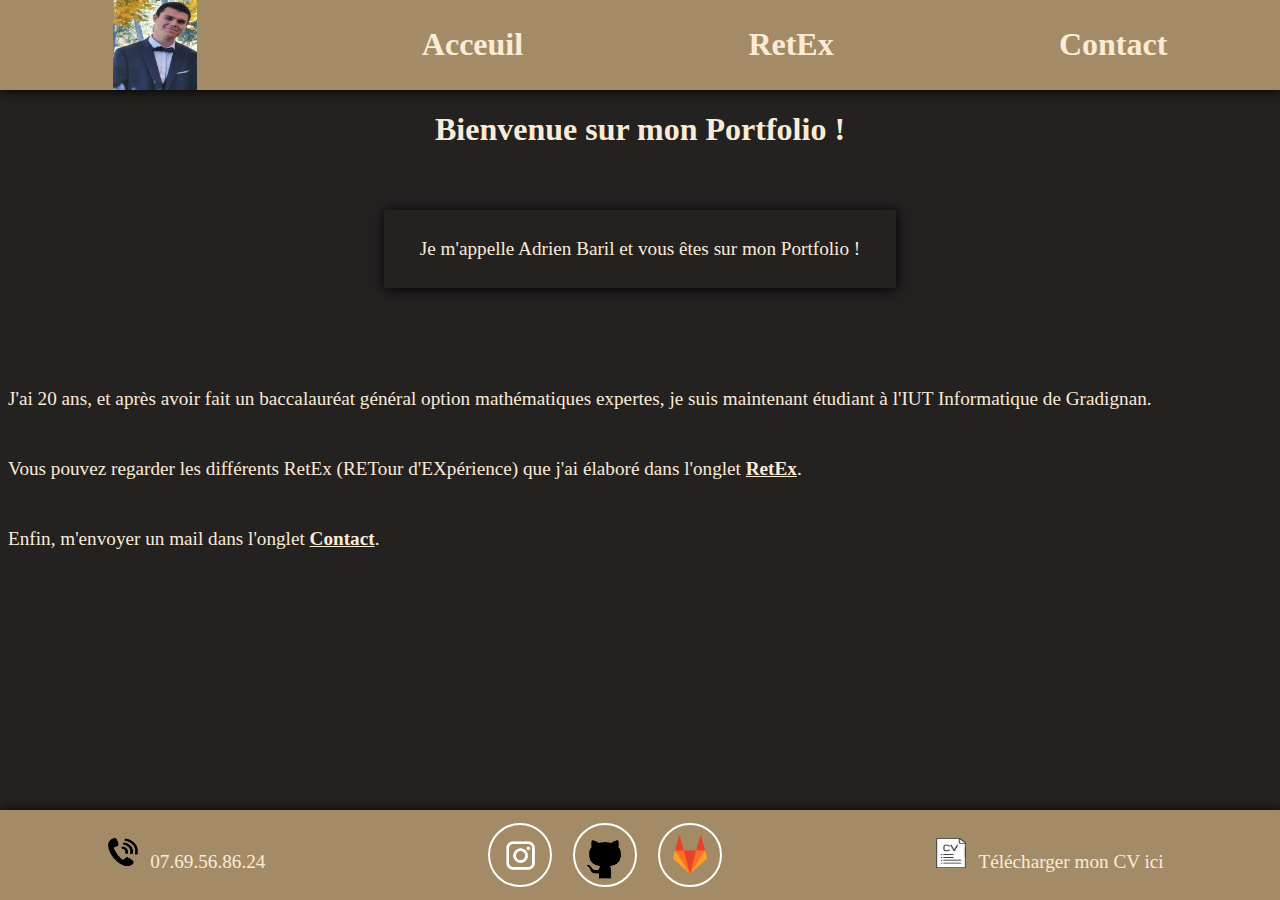
<file: index.html>
<!DOCTYPE html>
<html lang="fr">

<head>
    <link rel="stylesheet" href="Page_principal_Portfolio.css">
    <title>Portfolio BARIL Adrien</title>
    <link rel="icon" type="image/png" sizes="16x16" href="petilivre.jpg" />
    <meta charset="UTF-8">
</head>

<body>
    <header>
        <img id="matete" src="autre_image_et_dossier/matete.jpg">
        <h1> <a class="btn" href="index.html"> Acceuil </a></h1>
        <h1> <a class="btn" href="RetEx_Portfolio_page_1.html"> RetEx </a></h1>
        <h1> <a class="btn" href="Contact_Portfolio.html"> Contact </a></h1>

    </header>
    <div class="Presentation-page">
        <h1> Bienvenue sur mon Portfolio ! </h1>

        <div id="debut">
            <p> Je m'appelle Adrien Baril et vous êtes sur mon Portfolio ! </p>
        </div>
        <p> J'ai 20 ans, et après avoir fait un baccalauréat général option mathématiques expertes, je suis maintenant
            étudiant à l'IUT Informatique de Gradignan.</p>

        <p> Vous pouvez regarder les différents RetEx (RETour d'EXpérience) que j'ai élaboré dans l'onglet <a
                href="RetEx_Portfolio_page_1.html"><strong> RetEx</strong></a>. </p>
        <p> Enfin, m'envoyer un mail dans l'onglet <a href="Contact_Portfolio.html"><strong> Contact</strong></a>.</p>

    </div>

    <footer>
        <div id="tel">
            <img src="autre_image_et_dossier/petitel.png" alt="mon numéro">
            <p>07.69.56.86.24</p>
        </div>
        <div class="icons">
            <a href="https://www.instagram.com/bariladrien/" class="icon icon--instagram">
                <img src="autre_image_et_dossier/insta.png" alt="mon instagram">
            </a>
            <a href="https://github.com/ornymany" class="icon icon--github">
                <img src="autre_image_et_dossier/github.png" alt="mon github">
            </a>
            <a href="https://gitlab-ce.iut.u-bordeaux.fr/abaril" class="icon icon--gitlab">
                <img src="autre_image_et_dossier/gitlab.png" alt="mon gitlab">
            </a>

        </div>
        <div id="CV">
            <a href="autre_image_et_dossier/Baril_Adrien_CV.pdf">
                <img src="autre_image_et_dossier/CV.png" alt="mon CV">
                <p>Télécharger mon CV ici</p>
            </a>
        </div>
    </footer>
</body>



</html>
</file>
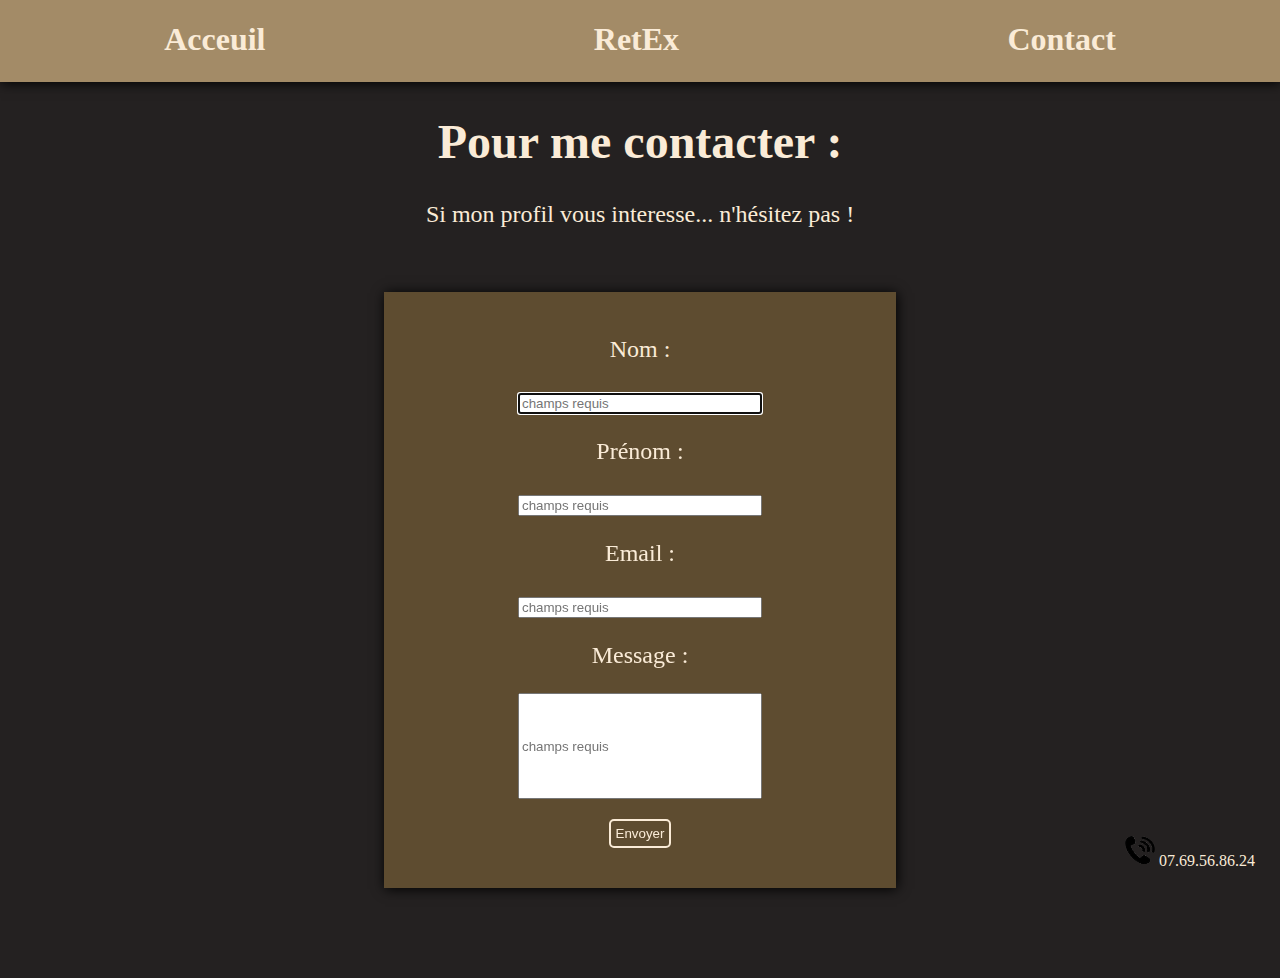
<file: Contact_Portfolio.html>
<!DOCTYPE html>
<html lang="fr">

<head>
    <link rel="stylesheet" href="Contact_Portfolio.css">
    <title>Portfolio BARIL Adrien</title>
    <link rel="icon" type="image/png" sizes="16x16" href="petilivre.jpg"/>
    <meta charset="UTF-8">
</head>

<header>
    <h1> <a class="btn" href="index.html"> Acceuil </a></h1>
    <h1> <a class="btn" href="RetEx_Portfolio_page_1.html">RetEx </a></h1>
    <h1> <a class="btn" href="Contact_Portfolio.html">Contact </a></h1>

</header>

<body>


    <div id="contenu">
        <div id="Titre">
            <h1>Pour me contacter : </h1>
            <p>Si mon profil vous interesse... n'hésitez pas !</p>
        </div>

        <div id="menu">
                <form action="">
                    <p>Nom :</p>
                    <div >
                    <input class="forme" class="requis" name="name" type="text" placeholder="champs requis" required autofocus autocomplete="on">
                    </div>
    
                    <p>Prénom :</p>
                    <input class="forme" name="name" type="name" placeholder="champs requis" required autofocus autocomplete="on">
    
                    <p>Email :</p>
                    <div>
                    <input class="forme" class="requis" name="name" type="email" placeholder="champs requis" required autofocus autocomplete="on">
                    </div>

                    <p>Message :</p>
                    <div>
                    <input class="forme" id="commentaire" class="requis" name="name" type="text" placeholder="champs requis" required autofocus autocomplete="on">
                    </div>
                    <input type="submit" value="Envoyer">
                </form>
        </div>
    </div>

    <div id="tel">
        <img src="autre_image_et_dossier/petitel.png" alt="mon numéro"> 
        <p>07.69.56.86.24</p>
    </div>
</body>

</html>
</file>
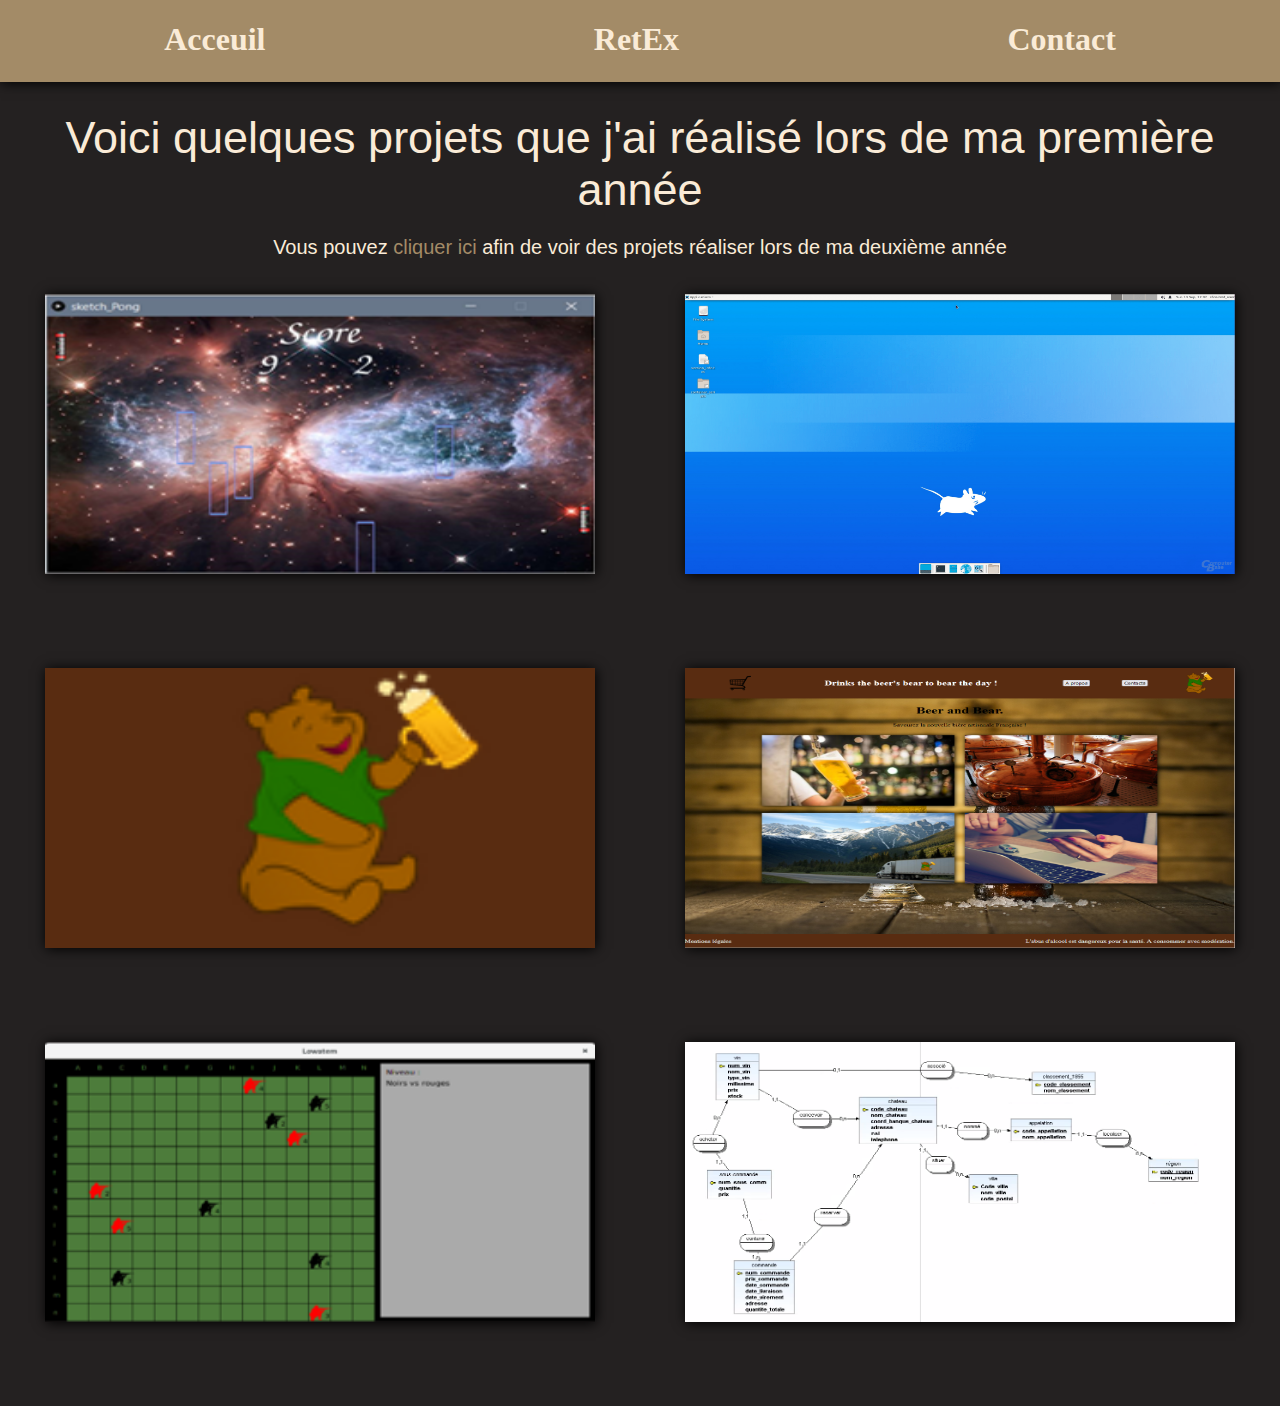
<file: RetEx_Portfolio_page_1.html>
<!DOCTYPE html>
<html lang="fr">

<head>
    <link rel="stylesheet" href="RetEx_Portfolio.css">
    <title>Portfolio BARIL Adrien</title>
    <link rel="icon" type="image/png" sizes="16x16" href="petilivre.jpg"/>
    <meta charset="UTF-8">
</head>

<header>
    <h1> <a class="btn" href="index.html"> Acceuil </a></h1>
    <h1> <a class="btn" href="RetEx_Portfolio_page_1.html"> RetEx </a></h1>
    <h1> <a class="btn" href="Contact_Portfolio.html"> Contact </a></h1>

</header>
<body>
    <h1>Voici quelques projets que j'ai réalisé lors de ma première année</h1>
    <p>Vous pouvez <a href="RetEx_Portfolio_page_2.html">cliquer ici</a> afin de voir des projets réaliser lors de ma deuxième année</p>
    <div id="RetEx">
        <div class="content">
            <a class="img" href="pdf_RetEx/RetEx_Pong.pdf" download="RetEx_Pong"><img src="image_RetEx/1_Pong.png" alt="Pong"></a>
            <p>Pong</p>
        </div>
        <p>Pong</p>

        <div class="content">
            <a class="img" href="pdf_RetEx/RetEx_Machine_Virtuelle.pdf" download="RetEx_Machine_Virtuelle"> <img src="image_RetEx/2_Machine_virtuelle.png" alt="Machine_virtuelle"></a>
            <p>Machine virtuelle</p>
        </div>
        <p>Machine virtuelle</p>

        <div class="content">
            <a class="img" href="pdf_RetEx/RetEx_Entreprise_B&B.pdf" download="RetEx_Entreprise_B&B"> <img src="image_RetEx/3_Création_entreprise.png" alt="Création entreprise B&B"></a>
            <p>Création entreprise B&B</p>
        </div>
        <p>Création entreprise B&B</p>
        
        <div class="content">
            <a class="img" href="pdf_RetEx/RetEx_Site_Web_B&B.pdf" download="RetEx_Site_Web_B&B"> <img src="image_RetEx/4_Site_web.png" alt="Site web pour entreprise B&B"></a>
            <p>Site web pour entreprise B&B</p>
        </div>
        <p>Site web pour entreprise B&B</p>
        
        <div class="content">
            <a class="img" href="pdf_RetEx/RetEx_Lowatem.pdf" download="RetEx_Lowatem"> <img src="image_RetEx/5_Lowatem.png" alt="Lowatem"></a>
            <p>Lowatem</p>
        </div>
        <p>Lowatem</p>
        
        <div class="content">
            <a class="img" href="pdf_RetEx/RetEx_Base_de_Données.pdf" download="RetEx_Base_de_Données"> <img src="image_RetEx/6_Base_de_données.png" alt="Création base de données"></a>
            <p>Création base de données</p>
        </div>
        <p>Création base de données</p>
        
    </div>

</body>
</html>
</file>
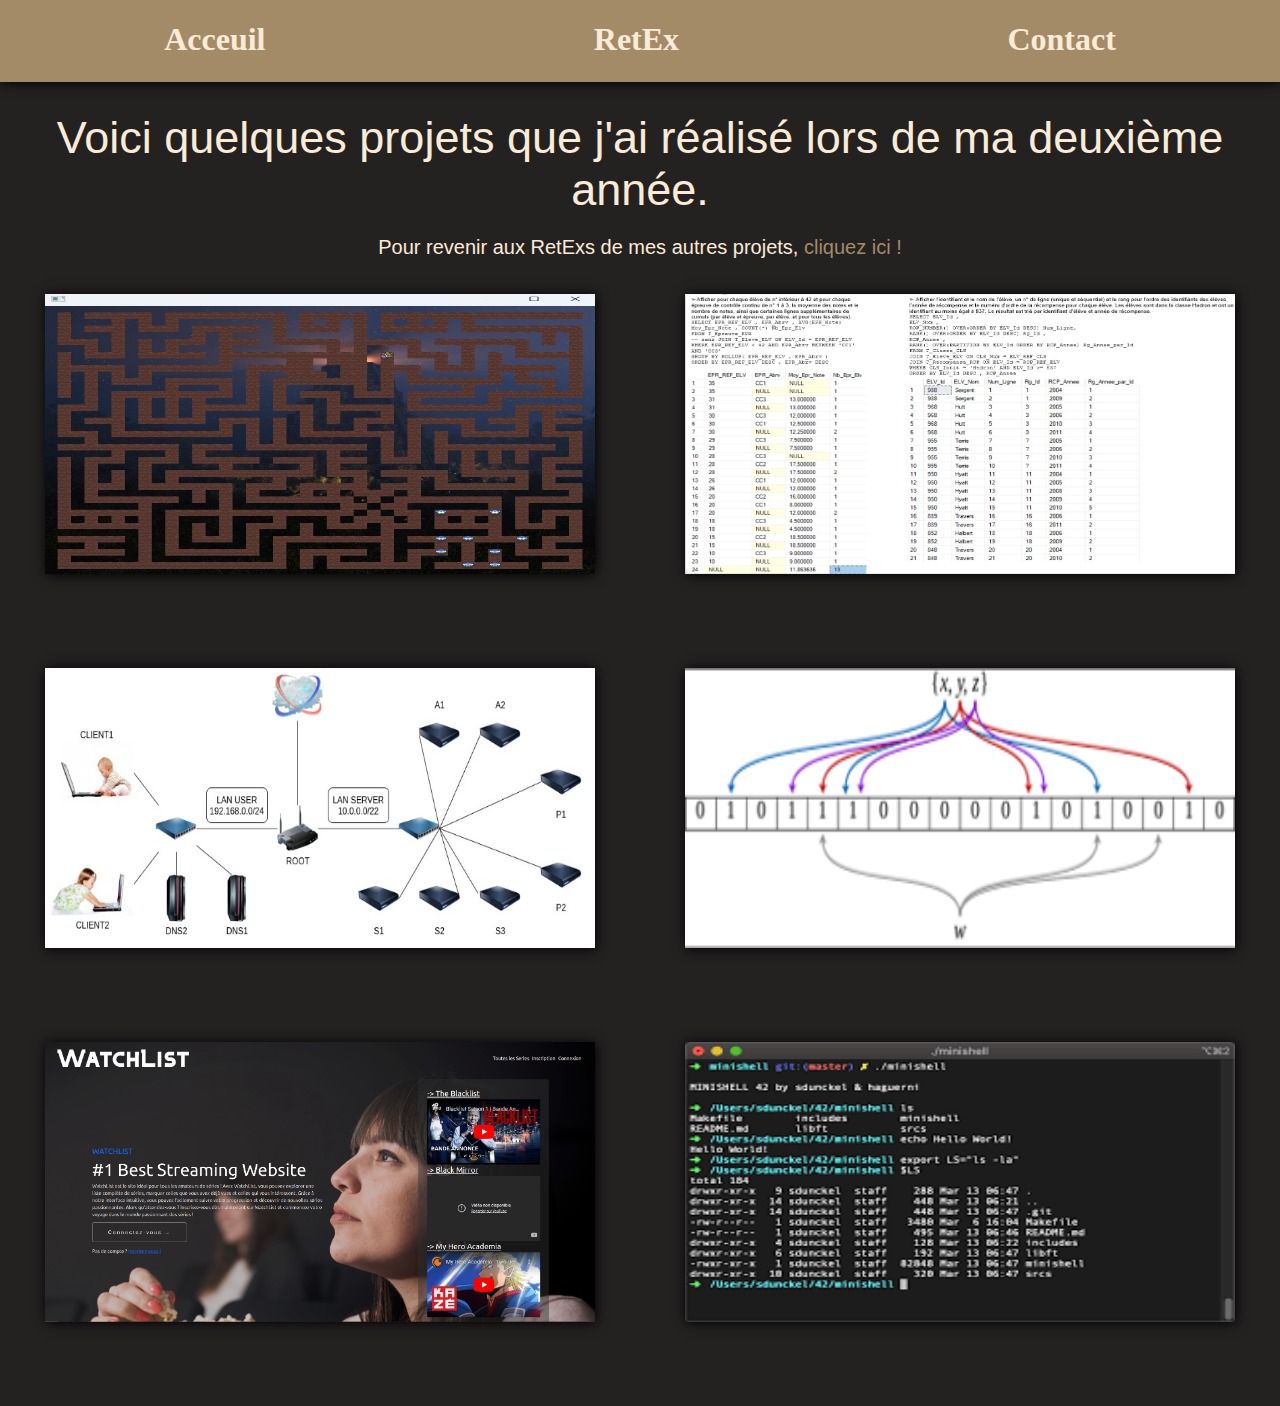
<file: RetEx_Portfolio_page_2.html>
<!DOCTYPE html>
<html lang="fr">

<head>
    <link rel="stylesheet" href="RetEx_Portfolio.css">
    <title>Portfolio BARIL Adrien</title>
    <link rel="icon" type="image/png" sizes="16x16" href="petilivre.jpg"/>
    <meta charset="UTF-8">
</head>

<header>
    <h1> <a class="btn" href="index.html"> Acceuil </a></h1>
    <h1> <a class="btn" href="RetEx_Portfolio_page_2.html"> RetEx </a></h1>
    <h1> <a class="btn" href="Contact_Portfolio.html"> Contact </a></h1>

</header>
<body>
    <h1>Voici quelques projets que j'ai réalisé lors de ma deuxième année.</h1>
    <p>Pour revenir aux RetExs de mes autres projets, <a href="RetEx_Portfolio_page_1.html">cliquez ici !</a></p>
    <div id="RetEx">
        <div class="content">
            <a class="img" href="pdf_RetEx/RetEx_Labyrinthe.pdf" download="RetEx_Labyrinthe"><img src="image_RetEx/7_labyrinthe.jpg" alt="Labyrinthe"></a>
            <p>Labyrinthe</p>
        </div>
        <p>Labyrinthe</p>

        <div class="content">
            <a class="img" href="pdf_RetEx/RetEx_SQL_C.pdf" download="RetEx_SQL_C"> <img src="image_RetEx/8_SQL_C.jpg" alt="Base de données en C#"></a>
            <p>Base de données en C#</p>
        </div>
        <p>Base de données en C#</p>

        <div class="content">
            <a class="img" href="pdf_RetEx/RetEx_DNS.pdf" download="RetEx_Réseau_DNS"> <img src="image_RetEx/9_DNS.jpg" alt="Réseau DNS"></a>
            <p>Réseau DNS</p>
        </div>
        <p>Réseau DNS</p>
        
        <div class="content">
            <a class="img" href="pdf_RetEx/RetEx_Bloom_Filter.pdf" download="RetEx_Bloom_Filter"> <img src="image_RetEx/10_BloomFilter.png" alt="Filtre de Bloom"></a>
            <p>Filtre de Bloom</p>
        </div>
        <p>Filtre de Bloom</p>
        
        <div class="content">
            <a class="img" href="pdf_RetEx/RetEx_Symfony.pdf" download="RetEx_Symfony"> <img src="image_RetEx/11_Symfony.png" alt="Symfony"></a>
            <p>Site de streaming en Symfony</p>
        </div>
        <p>Site de streaming en Symfony</p>
        
        <div class="content">
            <a class="img" href="pdf_RetEx/RetEx_miniShell.pdf" download="RetEx_MiniShell"> <img src="image_RetEx/12_miniShell.png" alt="MiniShell"></a>
            <p>Mini Shell</p>
        </div>
        <p>Mini Shell</p>
        
    </div>

</body>
</html>
</file>
<file: Page_principal_Portfolio.css>
html {
	height: 100vh;
}

header {
	height: 10vh;
	display: inline-flex;
	justify-content: space-around;
	align-items: center;
	background-color: #a38b67;
	box-shadow: 1px 1px 12px black;
}

body {
	height: 100%;
	margin: 0;
	display: flex;
	flex-direction: column;
	background-color: rgb(36, 33, 33);
}


h2 {
	display: inline;
}

header a {
	text-decoration: none;
}

h1 {
	display: flex;
	justify-content: center;
	color: antiquewhite;

}

.Presentation-page {
	display: flex;
	flex-direction: column;
	height: 80%;
}

a {
	color: antiquewhite;
}

p {
	color: antiquewhite;
	margin: 8px;
	font-size: larger;
}

.Presentation-page>p {
	margin-top: 40px;
}

#debut {
	display: flex;
	flex-direction: column;
	justify-content: center;
	font-size: 100%;
	color: rgb(0, 0, 0);
	margin-left: 30%;
	margin-right: 30%;
	margin-top: 40px;
	margin-bottom: 60px;
	border: 10px;
	border-color: black;
	box-shadow: 1px 1px 12px black;
	padding: 20px;
	min-width: 81px;
}

#debut p {
	display: flex;
	justify-content: center;
	text-align: center;
}

.btn::after {

	content: '';
	width: 0;
	display: block;
	height: 2px;
	background: antiquewhite;
	transition: width 0.3s;
}

#matete {
	width: 84px;
	height: 100%;
}

a:hover::after {
	width: 100%;
	transition: width 0.3s;
}

footer {
	height: 10%;
	display: flex;
	justify-content: space-around;
	align-items: center;
	background-color: #a38b67;
	box-shadow: 1px 1px 12px black;
}

#tel>img {
	width: 30px;
	height: 30px;
}

#tel>p {
	display: inline;
	bottom: 35px;
	padding-bottom: 10px;
}

#CV>a {
	text-decoration: none;
}

#CV>a>img {
	width: 30px;
	height: 30px;
}

#CV>a>p {
	display: inline;
	bottom: 35px;
	padding-bottom: 10px;
}

.icons {
	display: flex;
	column-gap: 25px;
}

.icon {
	width: 60px;
	height: 60px;
	display: inline-flex;
	align-items: center;
	justify-content: center;
	text-decoration: none;
	font-size: 26px;
	color: #fff;
	border-radius: 50%;
	outline: 2px solid #fff;
	transition-property: outline-offset, outline-color, background-color;
	transition-duration: 0.25s;
}

.icon:hover {
	outline-offset: 4px;
}

.icon img {
	width: 100%;
	height: 100%;
	border-radius: 50%;
}

.icon:hover img {
	animation: shake .25s;
}

.icon--instagram:hover {
	background-image: radial-gradient(circle at 30% 107%, #fdf497 0%, #fdf497 5%, #fd5949 45%, #d6249f 60%, #285AEB 90%);
	outline-color: #a02d76;
}

.icon--github:hover {
	background-color: #2ea44f;
	outline-color: #2ea44f;
}

.icon--gitlab:hover {
	background-color: #fff;
	outline-color: #fff;
}

.icon--gitlab img {
	height: 70%;
}

@keyframes shake {
	10% {
		transform: rotate(15deg);
	}

	20% {
		transform: rotate(-15deg);
	}

	30% {
		transform: rotate(15deg);
	}

	40% {
		transform: rotate(-15deg);
	}
}

@media screen and (width < 835px) {
	#matete {
		display: none;
	}
}
</file>
<file: Contact_Portfolio.css>
header{
    display: inline-flex;
    justify-content:space-around;
    align-items: center;
    background-color: #a38b67;
    box-shadow: 1px 1px 12px black;
}

body {
    min-height: 100vh;
    margin: 0;
    display: flex;
    flex-direction: column;
    background-color: rgb(36, 33, 33);
    color: antiquewhite;
}

h2 {
    display: inline;
    justify-content: flex-end;
}

header a {
    text-decoration: none;
    color : antiquewhite;
}

#contenu{
    display: flex;
    flex-direction: column;
    text-align: center;
    font-size: 150%;
}

#titre p {
    display: flex;
    flex-direction: column;
    justify-content: center;
    font-size: 100%;
    margin-left: 100px;
    margin-right: 100px;
    border: 10px;
    padding: 20px;
}

#menu {
    background-color: #5e4c30;
    display: flex;
    flex-direction: column;
    justify-content: center;
    text-align: center;
    font-size: 100%;
    margin-left: 30%;
    margin-right: 30%;
    margin-top: 40px;
    margin-bottom: 90px;
    border: 10px;
    box-shadow: 1px 1px 12px black;
    padding: 20px;
    min-width: 144px;
}

#menu img {
    display: flex;
    flex-direction: column;
    justify-content: center;
    size: 200px;
}

#commentaire {
    text-align: start;
    height: 100px;
}

.forme{
    width: 50%;
}

#tel{
    position: absolute;
    right: 25px;
    bottom: 30px;
}

#tel>img{
	width: 30px;
    height: 30px;
}
#tel>p{
	display: inline;
	bottom: 35px;
	padding-bottom: 10px;
}

.btn::after {

    content: '';
    width: 0;
    display: block;
    height: 2px;
    background: antiquewhite;
    transition: width 0.3s;
}

a:hover::after{
    width: 100%;
    transition: width 0.3s;
}

input[type="submit"] {
    background-color: #5e4c30;
    color: antiquewhite;
    border: 2px solid antiquewhite;
    border-radius: 5px;
    padding: 5px;
    margin: 20px;
}

input[type="submit"]:hover {
    background-color: antiquewhite;
    color: #5e4c30;
    border: 2px solid #5e4c30;
    left: 50px;
}
</file>
<file: RetEx_Portfolio.css>
header{
    display: inline-flex;
    justify-content:space-around;
    align-items: center;
    background-color: #a38b67;
    box-shadow: 1px 1px 12px black;
    margin-bottom: 30px;
}


body {
    min-height: 100vh;
    margin: 0;
    display: flex;
    flex-direction: column;
    background-color: rgb(36, 33, 33);
    text-align: center;
}

.content>p{
    visibility: hidden;
    color: antiquewhite;
    font-size: xx-large;
    position: absolute;
    top: 40%;
    left: 5%;
    right: 5%;
}

.content:hover p{
    visibility: visible;   
}

.content {
    position: relative;
    margin-top: 10px;
    margin-bottom: 80px;;
    margin-left: 10px;
    margin-right: 10px;
    justify-content: center;
    text-align: center;

}

#RetEx > p {
    display: none;
}

img{
    height: 280px;
    width: 550px;
    box-shadow: 1px 1px 12px black;
}


.content:hover img {
    opacity: 0.6;
    filter: alpha(opacity=30);
    }

#RetEx{
    display: flex;
    flex-wrap: wrap;
    justify-content: space-around;
}

header a {
    text-decoration: none;
    color : antiquewhite;
}

.btn::after {
    content: '';
    width: 0;
    display: block;
    height: 2px;
    background: antiquewhite;
    transition: width 0.3s;
}

a:hover::after{
 width: 100%;
 transition: width 0.3s;
}

body>h1 {
    font-size: 45px;
    color: antiquewhite;
    font-family: 'Roboto', sans-serif;
    font-weight: 100;
    margin: 0;
    padding: 0;
    margin-bottom: 20px;
}

p>a {
    text-decoration: none;
    color: #a38b67;
}

p {
    font-size: 20px;
    color: antiquewhite;
    font-family: 'Roboto', sans-serif;
    font-weight: 100;
    margin: 0;
    padding: 0;
    margin-bottom: 25px;
}

@media screen and (width < 1144px){

    #RetEx{
        display: inline;
    }

    .content>p {
        display: none;
    }

    #RetEx>p {
        display: block;
        color:antiquewhite;
        font-size: x-large;
    }

    .content {
        margin-top: 30px;
        margin-bottom: 10px;
    }
}
</file>
